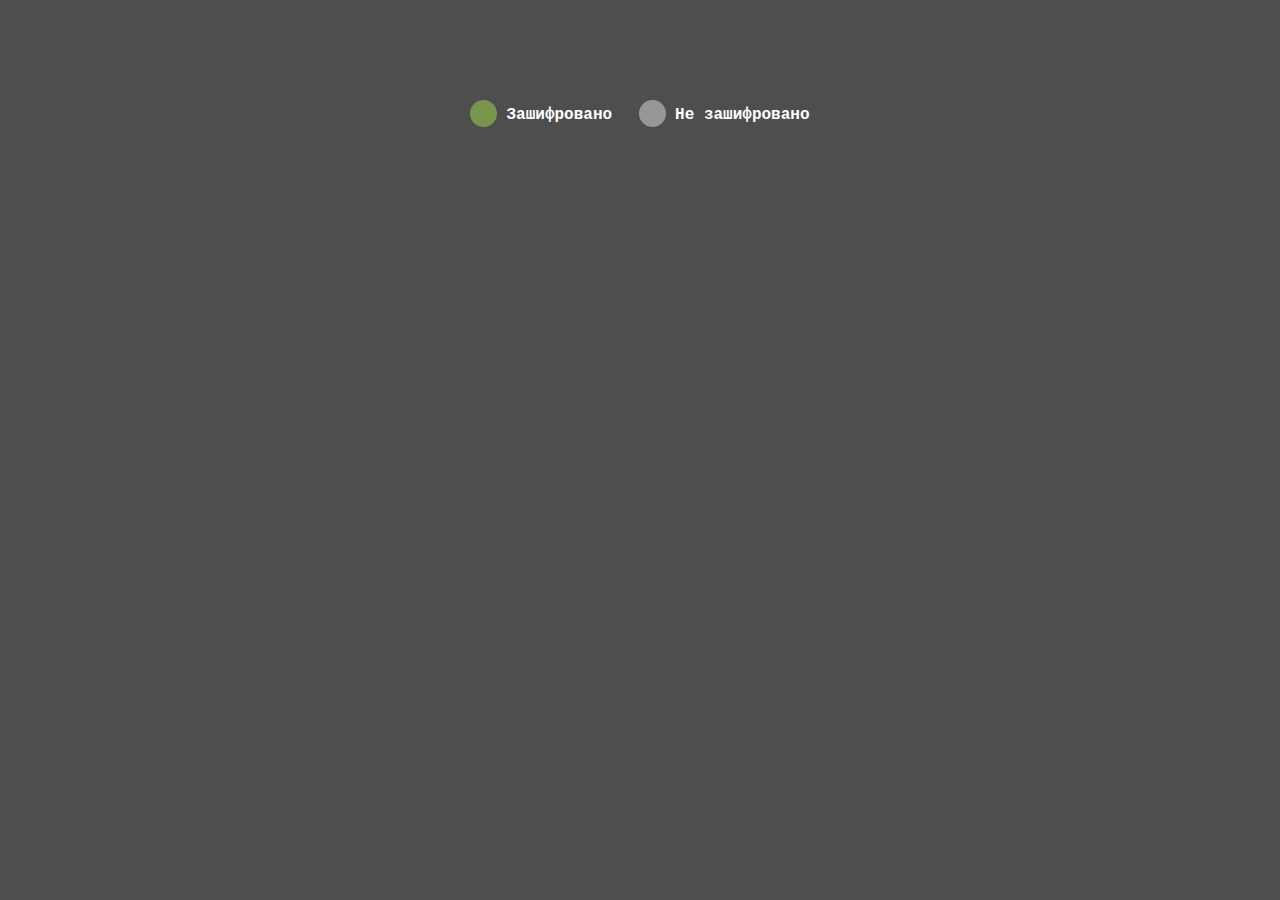
<file: Highcharts-donut/index.html>
<!DOCTYPE html>
<html lang="en">

<head>
  <meta charset="UTF-8">
  <meta http-equiv="X-UA-Compatible" content="IE=edge">
  <meta name="viewport" content="width=device-width, initial-scale=1.0">
  <link rel="stylesheet" href="styles.css" />
  <script src="https://code.highcharts.com/highcharts.js"></script>
  <script src="https://code.highcharts.com/modules/sankey.js"></script>
  <script src="https://code.highcharts.com/modules/exporting.js"></script>
  <script src="https://code.highcharts.com/modules/export-data.js"></script>
  <script src="https://code.highcharts.com/modules/accessibility.js"></script>

  <title>HighCharts 2</title>
</head>

<body>
  <div class="container-holder">
    <div id="container"></div>
    <div class="dataPoints">
      <div class="pointsHolder">
        <div class="greenPoint"></div>
        <p>Зашифровано</p>
        <div class="greyPoint"></div>
        <p>Не зашифровано</p>
      </div>
    </div>
  </div>

  <script src="index.js"></script>
</body>

</html>
</file>
<file: Highcharts-donut/styles.css>
body {
  margin: 0;
}

#container {
  width: 40%;
  margin: 0 auto;
  padding-top: 10vh;
}

.container-holder {
  height: 100vh;
  weight: 100vh;
  background-color: rgba(78, 78, 78);
  z-index: 2;
}

.dataPoints {
  z-index: 1;
}

.pointsHolder {
  display: flex;
  justify-content: center;
}

.pointsHolder p {
  color: #ffffff;
  font-family: 'Courier New', Courier, monospace;
  font-weight: bold;
  margin-left: 1vh;
}

.greenPoint {
width: 3vh;
height: 3vh;
border-radius: 100%;
background-color: #77954D;
margin-top: 10px;
}

.greyPoint {
  width: 3vh;
  height: 3vh;
  border-radius: 100%;
  background-color: #979797;
  margin-top: 10px;
  margin-left: 3vh;
  }
</file>
